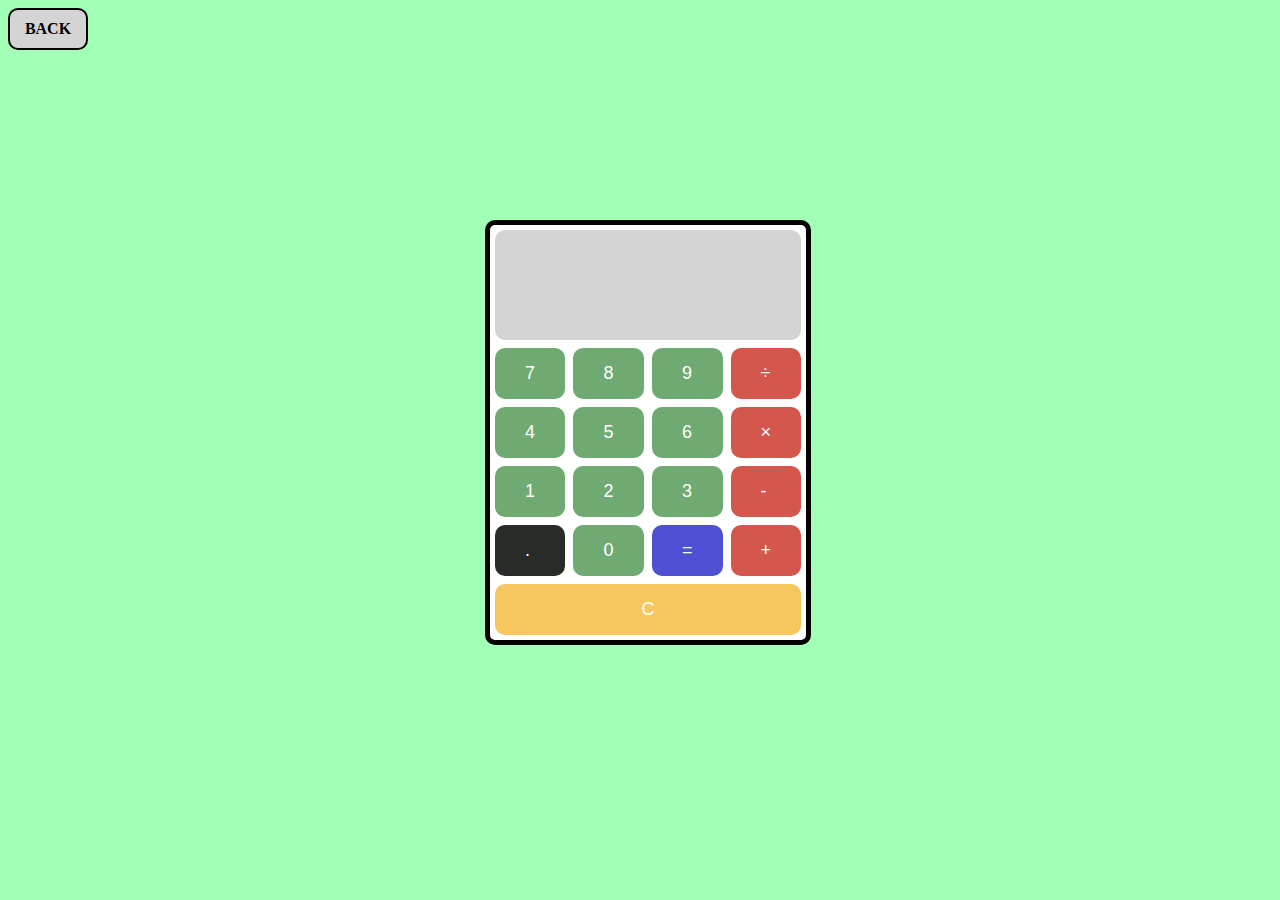
<file: calculator/calculator.html>
<!DOCTYPE html>
<html lang="en">
  <head>
    <meta charset="UTF-8" />
    <meta name="viewport" content="width=device-width, initial-scale=1.0" />
    <link rel="stylesheet" href="calculator.css" />
    <title>Calculator</title>
  </head>
  <body>
    <a href="/index/index.html" class="back">BACK</a>
    <div class="container">
      <div class="calculator">
        <div class="display" value="0"></div>
        <button class="btn 7" value="7">7</button>
        <button class="btn 8" value="8">8</button>
        <button class="btn 9" value="9">9</button>
        <button class="btn op divide" value="/">÷</button>
        <button class="btn 4" value="4">4</button>
        <button class="btn 5" value="5">5</button>
        <button class="btn 6" value="6">6</button>
        <button class="btn op multiply" value="*">×</button>
        <button class="btn 1" value="1">1</button>
        <button class="btn 2" value="2">2</button>
        <button class="btn 3" value="3">3</button>
        <button class="btn op subtract" value="-">-</button>
        <button class="btn decimal" value=".">.</button>
        <button class="btn 0" value="0">0</button>
        <button class="equals" value="=">=</button>
        <button class="btn op add" value="+">+</button>
        <button class="btn clear">C</button>
      </div>
    </div>

    <script src="calculator.js"></script>
  </body>
</html>
</file>
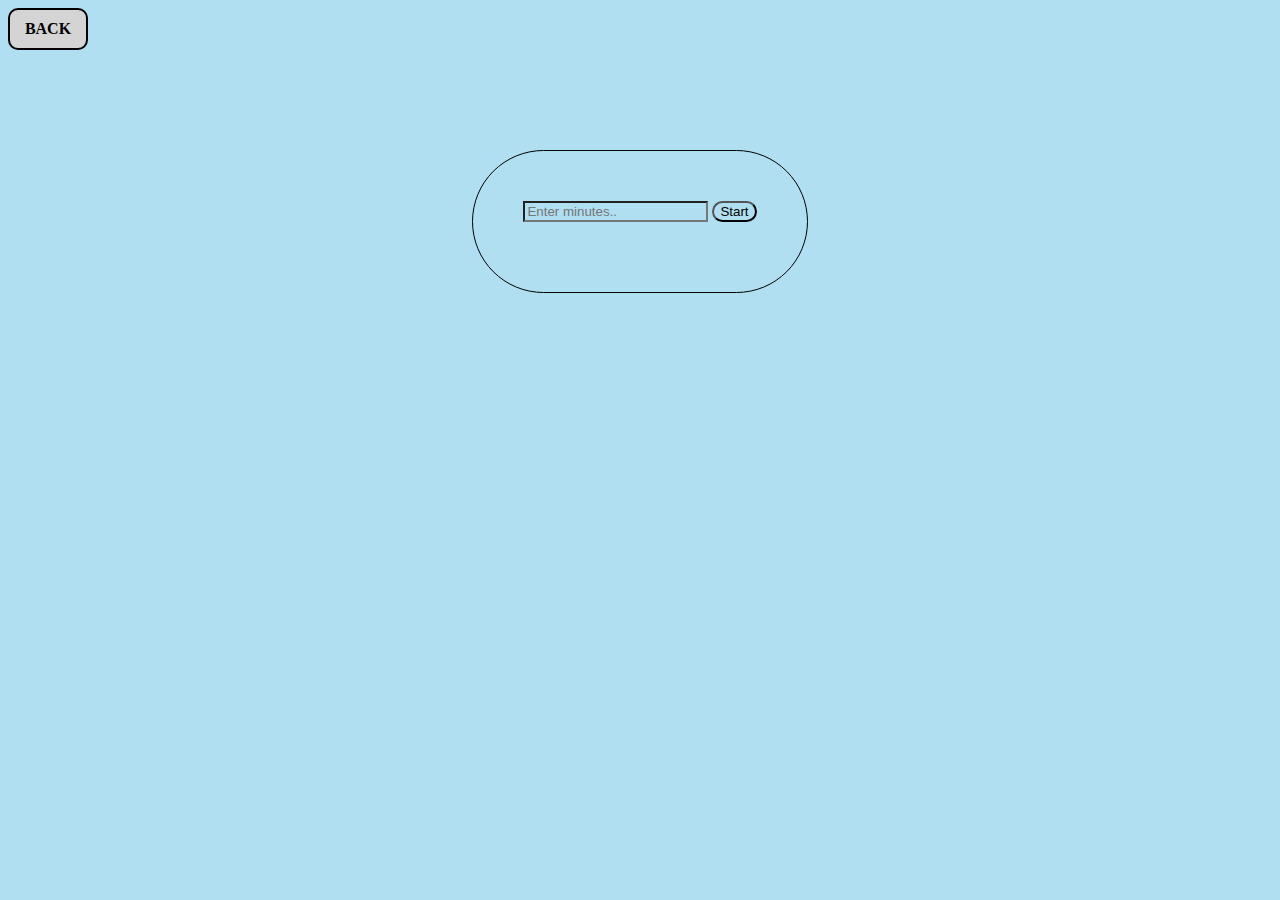
<file: timer/timer.html>
<!DOCTYPE html>
<html lang="en">
  <head>
    <meta charset="UTF-8" />
    <meta name="viewport" content="width=device-width, initial-scale=1.0" />
    <link rel="stylesheet" href="timer.css" />
    <title>Productivity Timer</title>
  </head>
  <body>
    <a href="/index/index.html" class="back">BACK</a>

    <div class="container">
      <div class="border">
        <input type="text" class="timerValue" placeholder="Enter minutes.." />
        <button class="start">Start</button>
        <button class="pause">Pause</button>
        <button class="stop">Stop</button>
        <div class="timer"></div>
      </div>
    </div>

    <script src="timer.js"></script>
  </body>
</html>
</file>
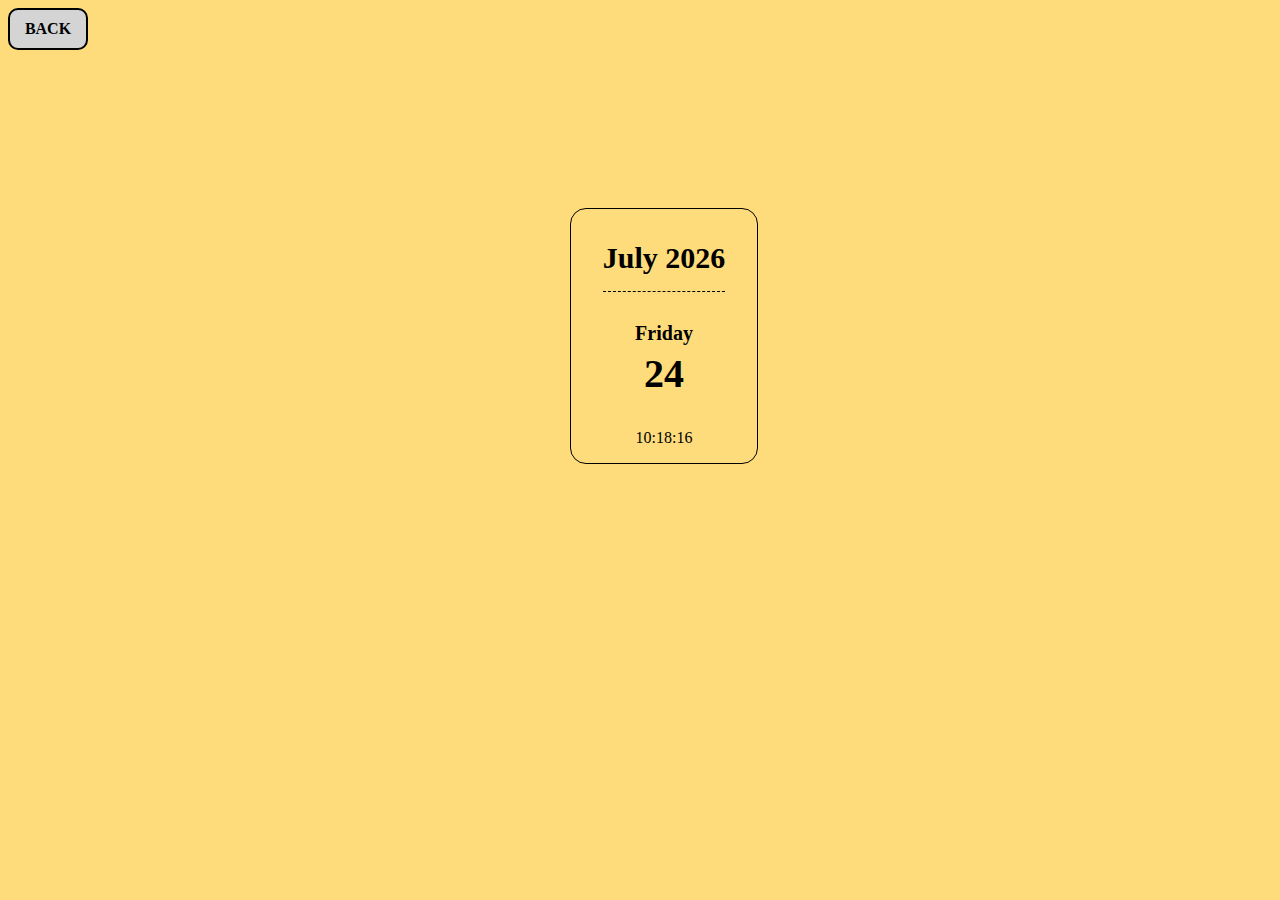
<file: timestamp/timestamp.html>
<!DOCTYPE html>
<html lang="en">
  <head>
    <meta charset="UTF-8" />
    <meta name="viewport" content="width=device-width, initial-scale=1.0" />
    <link rel="stylesheet" href="timestamp.css" />
    <title>Calendar</title>
  </head>
  <body>
    <a href="/index/index.html" class="back">BACK</a>

    <div class="container">
      <div class="calendar">
        <div class="border">
          <div class="month"></div>
          <div class="day"></div>
          <div class="date"></div>
          <div class="time"></div>
        </div>
      </div>
    </div>

    <script src="timestamp.js"></script>
  </body>
</html>
</file>
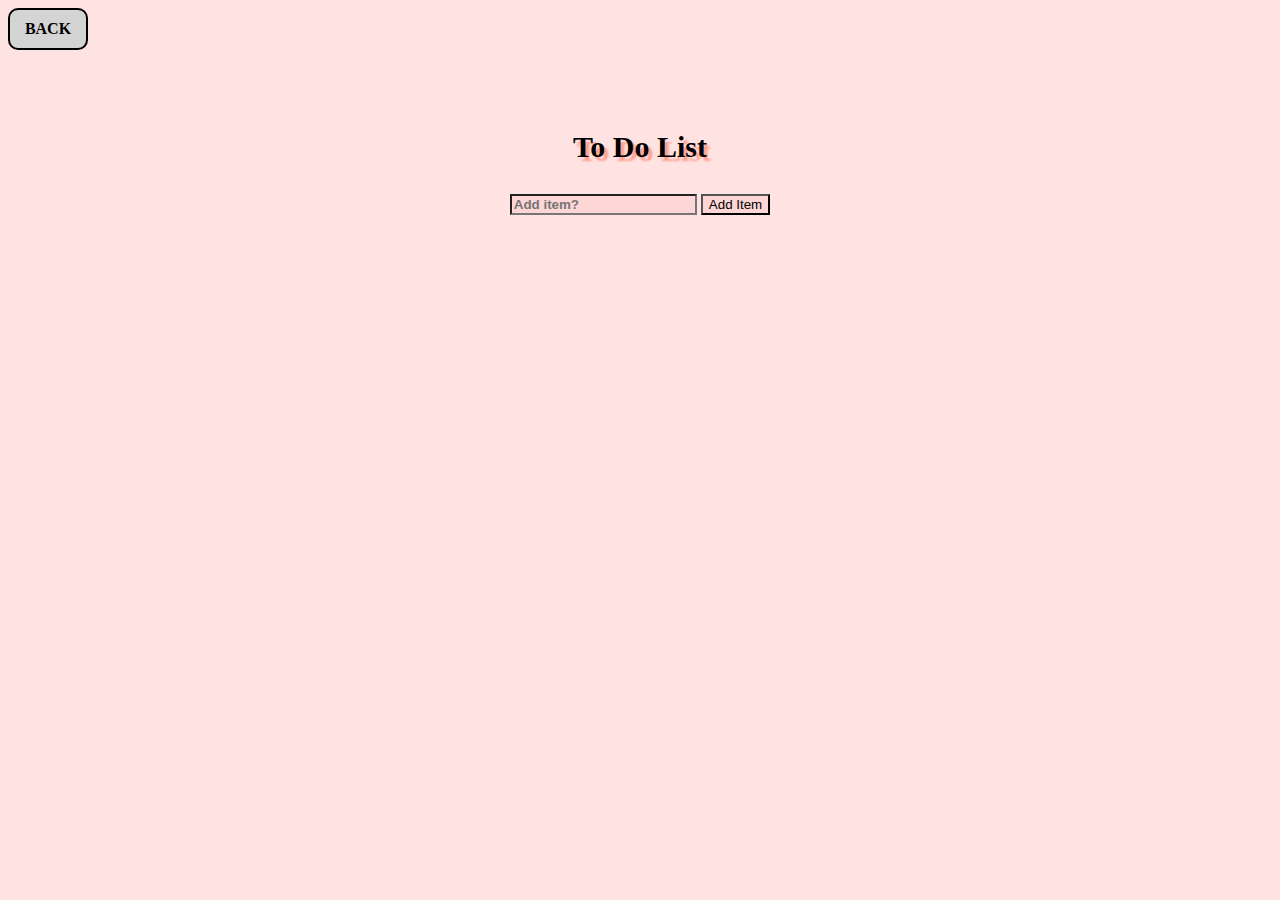
<file: todo/todo.html>
<!DOCTYPE html>
<html lang="en">
  <head>
    <meta charset="UTF-8" />
    <meta name="viewport" content="width=device-width, initial-scale=1.0" />
    <title>To Do App</title>
    <link
      rel="stylesheet"
      href="https://use.fontawesome.com/releases/v5.14.0/css/all.css"
      integrity="sha384-HzLeBuhoNPvSl5KYnjx0BT+WB0QEEqLprO+NBkkk5gbc67FTaL7XIGa2w1L0Xbgc"
      crossorigin="anonymous"
    />
    <link rel="stylesheet" href="todo.css" />
  </head>
  <body>
    <a href="/index/index.html" class="back">BACK</a>

    <div class="container">
      <div class="header">To Do List</div>

      <div class="form">
        <input
          type="text"
          placeholder="Add item?"
          id="toDoItem"
          class="form-control"
        />

        <button id="add">
          <span>Add Item</span>
        </button>
      </div>

      <div class="error" id="error"></div>

      <div>
        <ul id="toDoList">
          <!-- Adding list items through JavaScript -->
        </ul>
      </div>
    </div>

    <script src="todo.js"></script>
  </body>
</html>
</file>
<file: calculator/calculator.css>
* {
  box-sizing: border-box;
}

body {
  overflow: hidden;
  background-color: rgb(162, 255, 182);
}

/* Back Button */
.back {
  display: flex;
  justify-content: center;
  align-items: center;
  width: 5em;
  padding: 10px 15px;
  background-color: #d4d4d4;
  text-decoration: none;
  border: solid 2px #000;
  border-radius: 10px;
  color: black;
  font-weight: bold;
}

/* Calculator */
.container {
  display: flex;
  justify-content: center;
  align-items: center;
  width: 100vw;
  height: 85vh;
}

.calculator {
  display: grid;
  grid-template-columns: repeat(4, 1fr);
  grid-template-rows: repeat(7, 1fr);
  grid-gap: 0.5em;
  justify-items: stretch;
  align-items: stretch;
  border: 5px solid #000;
  border-radius: 10px;
  padding: 5px;
  background-color: #fff;
}

button {
  outline: none;
}

.btn,
.display,
.equals {
  display: flex;
  border-radius: 10px;
  background-color: #6eaa72;
  border: none;
  color: white;
  padding: 15px 30px;
  text-align: center;
  text-decoration: none;
  font-size: 18px;
}

.btn:active {
  background-color: #ffc505;
}

/* Specific Buttons */
.display {
  background-color: #d4d4d4;
  color: #000;
  grid-row: 1 / span 2;
  grid-column: 1 / span 4;
  align-items: flex-end;
  justify-content: flex-end;
  font-weight: bold;
  font-size: 64px;
}

.op {
  background-color: #d4574e;
}

.decimal {
  background-color: #282b28;
}

.equals {
  background-color: #4e50d4;
}

.clear {
  grid-row: 7 / span 1;
  grid-column: 1 / span 4;
  justify-content: center;
  background-color: #f7c75f;
}
</file>
<file: timer/timer.css>
* {
  box-sizing: border-box;
}

/* Back Button */
.back {
  display: flex;
  justify-content: center;
  align-items: center;
  width: 5em;
  padding: 10px 15px;
  background-color: #d4d4d4;
  text-decoration: none;
  border: solid 2px #000;
  border-radius: 10px;
  color: black;
  font-weight: bold;
}

/* Body */

body,
input,
button {
  background-color: rgb(175, 223, 241);
}

/* Timer */

.container {
  display: block;
  text-align: center;
  margin: auto;
  padding: 100px;
}

.border {
  display: inline-block;
  border: 1px solid #000;
  padding: 50px 50px;
  border-radius: 5em;
}

button {
  outline-style: none;
}

.start {
  border-radius: 2em;
}

.stop,
.pause {
  display: none;
  border-radius: 2em;
}

.timer {
  position: relative;
  font-weight: bold;
  font-size: 32px;
  margin-top: 20px;
}
</file>
<file: timestamp/timestamp.css>
* {
  box-sizing: border-box;
}

/* Back Button */
.back {
  display: flex;
  justify-content: center;
  align-items: center;
  width: 5em;
  padding: 10px 15px;
  background-color: #d4d4d4;
  text-decoration: none;
  border: solid 2px #000;
  border-radius: 10px;
  color: black;
  font-weight: bold;
}

/* Body */

body {
  background-color: rgb(255, 220, 123);
}

/* Calendar */
.container {
  display: flex;
  justify-content: center;
  align-items: center;
  padding: 1em;
  margin: 1em;
  width: 100vw;
  height: 60vh;
}

.border {
  border: 1px solid #000;
  padding: 2em;
  border-radius: 1em;
}

.month {
  display: flex;
  justify-content: center;
  align-items: center;
  margin-bottom: 1em;
  padding-bottom: 1rem;
  font-size: 30px;
  font-weight: bold;
  border-bottom: 1px dashed #000;
}

.day {
  display: flex;
  justify-content: center;
  align-items: center;
  font-size: 20px;
  font-weight: bold;
  margin-bottom: 15px;
}

.day {
  font-weight: bold;
}

.date {
  display: flex;
  justify-content: center;
  align-items: center;
  font-size: 40px;
  font-weight: bold;
  margin-top: -10px;
}

.time {
  display: flex;
  align-items: center;
  flex-direction: column;
  margin-top: 2em;
  margin-bottom: -1em;
}
</file>
<file: todo/todo.css>
:root {
  --bground: rgba(255, 206, 206, 0.6);
}

* {
  box-sizing: border-box;
}

body {
  background-color: var(--bground);
}

/* Back Button */
.back {
  display: flex;
  justify-content: center;
  align-items: center;
  width: 5em;
  padding: 10px 15px;
  background-color: #d4d4d4;
  text-decoration: none;
  border: solid 2px #000;
  border-radius: 10px;
  color: black;
  font-weight: bold;
}

/* To Do App */
.container {
  display: block;
  text-align: center;
  margin-top: 5em;
}

.header {
  font-weight: bold;
  font-size: 30px;
  margin-bottom: 1em;
  text-shadow: 4px 4px 2px rgb(255, 160, 144);
}

input {
  background-color: var(--bground);
  font-weight: bold;
}

#add {
  background-color: var(--bground);
}

li {
  list-style-type: none;
  margin-top: 1em;
  margin-right: 3em;
  font-size: 18px;
  font-weight: bold;
}

.success,
.failure {
  padding: 5px 5px;
  border-radius: 1em;
  margin-left: 10px;
  margin-right: -5px;
  color: #0f0;
  outline: none;
}

.failure {
  color: #f00;
}

button:hover {
  cursor: pointer;
}

#add:active {
  background-color: rgb(133, 255, 249);
}

.error {
  display: none;
  color: #f00;
  font-weight: bold;
  position: relative;
  margin-top: 1em;
}
</file>
